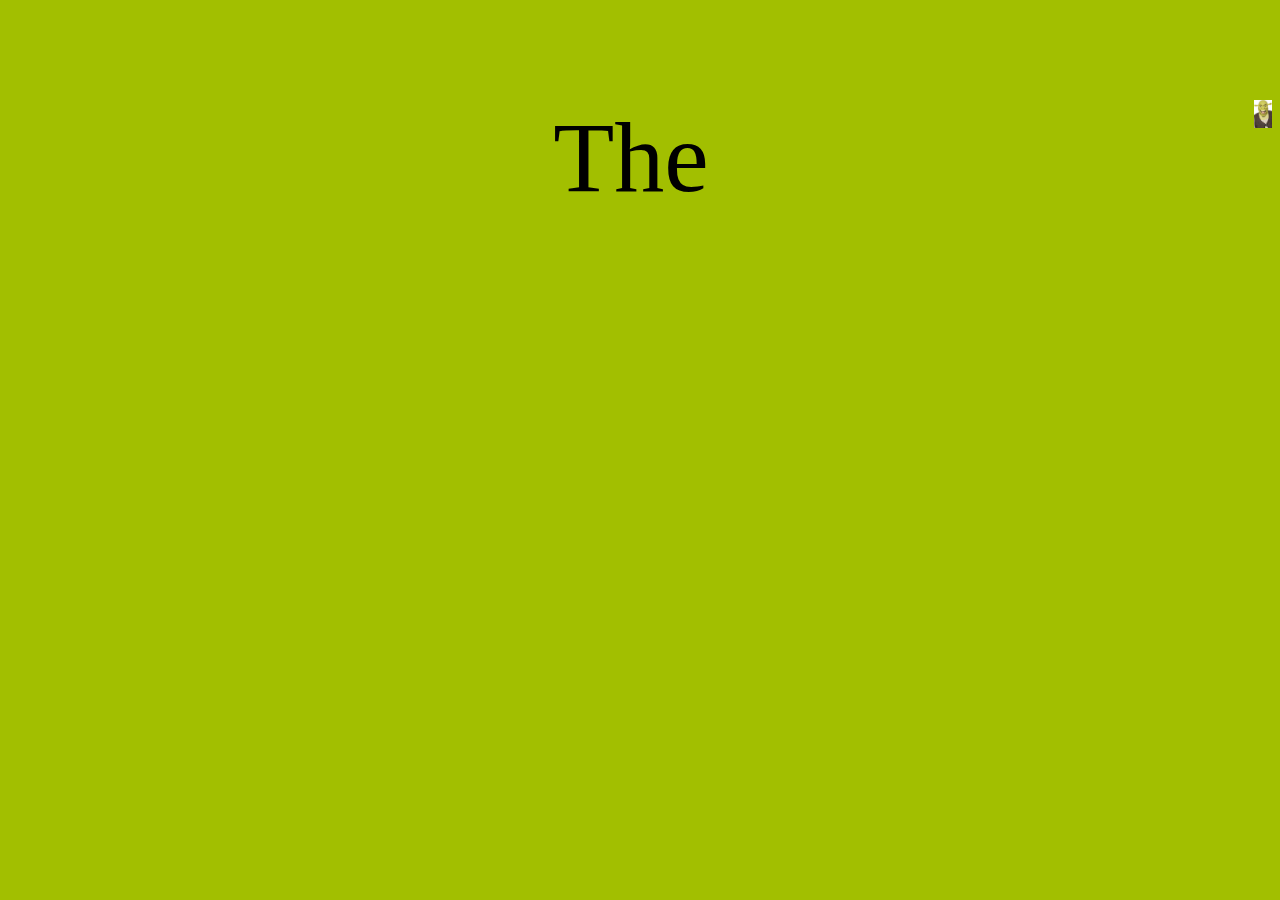
<file: index.html>
<!doctype html>
<html>
<head>
<meta charset="utf-8">
<title>greenblob.gq - Home</title>
<link href="style.css" rel="stylesheet" type="text/css">
<meta charset="utf-8">
<meta property="og:type" content="website">
<meta property="og:title" content="greenblob.gq - Home" />
<meta property="og:description" content="We revolutionize vomit." />
<meta property="og:image" content="http://greenblob.gq/vomit.png" />
<meta name="theme-color" content="#A2BF00">	
<!--The following script tag downloads a font from the Adobe Edge Web Fonts server for use within the web page. We recommend that you do not modify it.--><script>var __adobewebfontsappname__="dreamweaver"</script><script src="http://use.edgefonts.net/baumans:n4:default.js" type="text/javascript"></script>
</head>

<body>
	<a href="https://www.youtube.com/watch?v=2GRhyn1aklU&ab_channel=melz"><img src="shrek.png" alt="shrekd" width="18" height="28" class="shrek" style="float: right;" title="shrekd"/></a>
	<center><div style="font-size: 100px; font-family: baumans;"><p>The</p></div></center>
</body>
</html>
</file>
<file: style.css>
body {
	background-color: #A2BF00;
}
bagel {
    font-family: baumans;
    font-style: normal;
    font-weight: 400;

}
</file>
